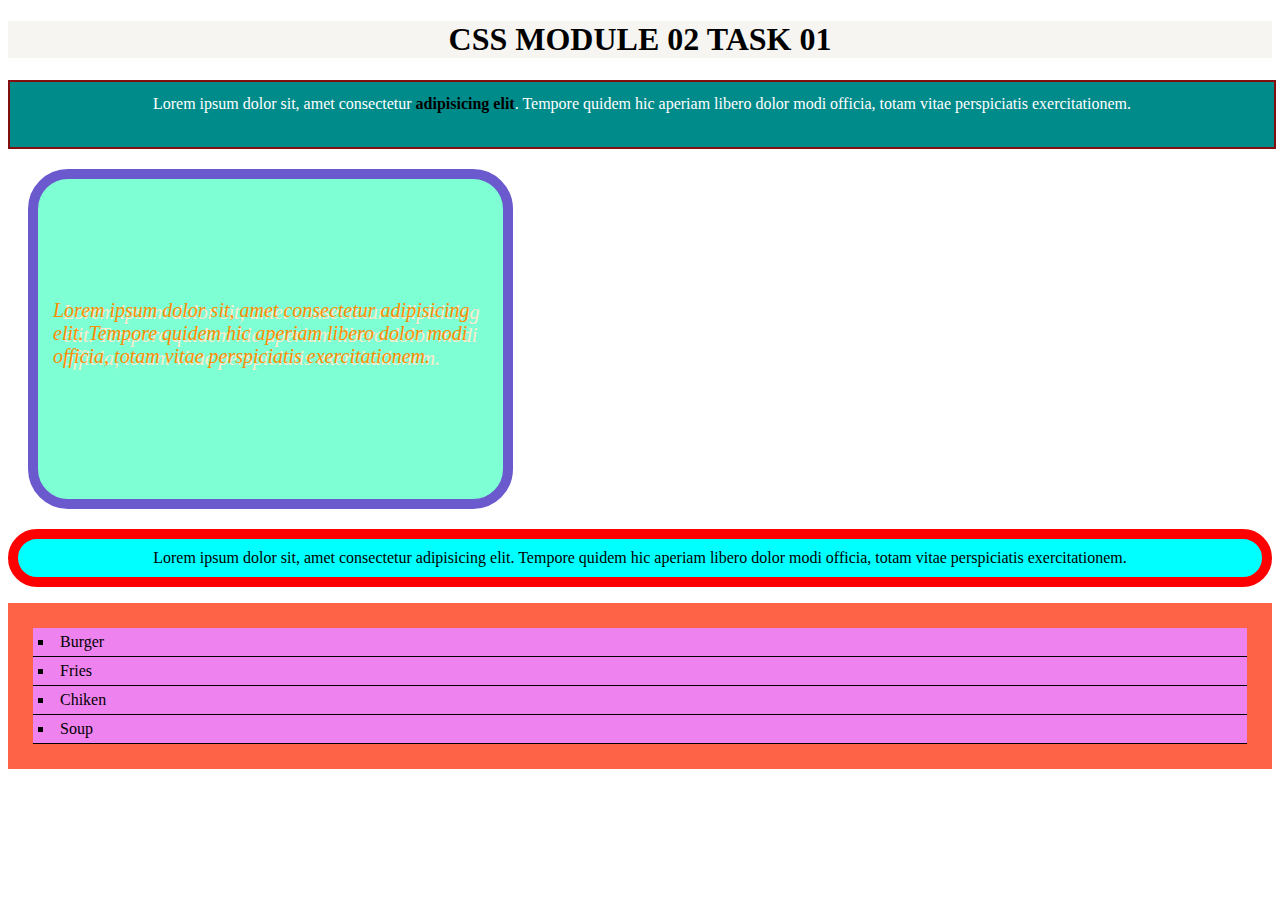
<file: index.html>
<!DOCTYPE html>
<html lang="en">

<head>
    <meta charset="UTF-8">
    <meta name="viewport" content="width=device-width, initial-scale=1.0">
    <title>Document</title>
    <link rel="stylesheet" href="style.css">
    <style>
        .internal-style {
            width: 450px;
            height: 200px;
            border: 10px solid slateblue;
            padding-top: 120px;
            padding-left: 15px;
            margin-left: 20px;
            background-color: aquamarine;
            font-size: 20px;
            font-style: oblique;
            color: darkorange;
            font-weight: 900px;
            text-shadow: 10px 2px blanchedalmond;
            border-radius: 40px;
        }
    </style>
</head>

<body>
    <h1>css module 02 task 01</h1>
    <p
        style="background-color: darkcyan; color: white; border:2px solid rgb(131, 14, 14); padding: 1%; width: 98%;height: 40px; text-align: center;">
        Lorem
        ipsum dolor sit, amet
        consectetur
        <b style="color: black;">adipisicing elit</b>.
        Tempore quidem hic
        aperiam libero dolor modi officia,
        totam vitae perspiciatis exercitationem.
    </p>
    <p class="internal-style">Lorem ipsum dolor sit, amet consectetur adipisicing elit. Tempore quidem hic aperiam
        libero dolor modi officia,
        totam vitae perspiciatis exercitationem.</p>
    <p id="external">Lorem ipsum dolor sit, amet consectetur adipisicing elit. Tempore quidem hic aperiam
        libero dolor modi officia,
        totam vitae perspiciatis exercitationem.</p>
    <div>
        <ul>
            <li>Burger</li>
            <li>Fries</li>
            <li>Chiken</li>
            <li>Soup</li>
        </ul>
    </div>
</body>


</html>
</file>
<file: style.css>
#external {
    border: 10px solid red;
    margin-top: 10px;
    padding: 10px;
    ;
    color: black;
    background-color: aqua;
    text-align: center;
    text-decoration: indigo;
    border-radius: 50px;

}

h1 {
    text-transform: uppercase;
    align-items: center;
    text-align: center;
    background-color: rgb(247, 245, 242);

}

ul {
    list-style-type: armenian;
    list-style-type: square;
}

ul {
    background: tomato;
    padding: 25px;

    list-style-position: inside;
}

li {
    background-color: violet;
    padding: 5px;
    border-bottom: 1px solid;
}
</file>
